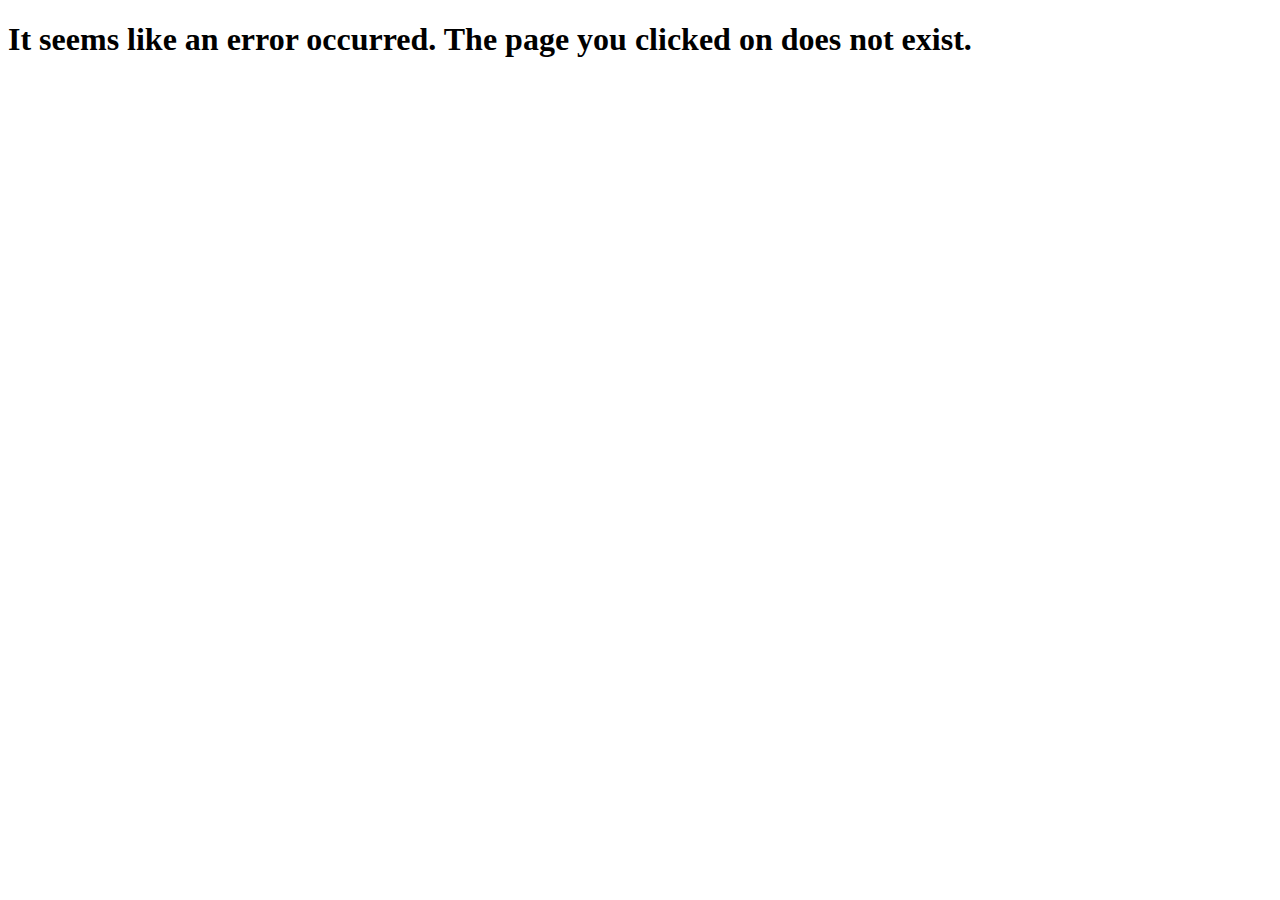
<file: undefined.html>
<!DOCTYPE html>
<html lang="en">
<head>
    <meta charset="UTF-8">
    <meta http-equiv="X-UA-Compatible" content="IE=edge">
    <meta name="viewport" content="width=device-width, initial-scale=1.0">
    <title>CornHub - Error</title>
</head>
<body>
    <h1>It seems like an error occurred. The page you clicked on does not exist.</h1>
</body>
</html>
</file>
